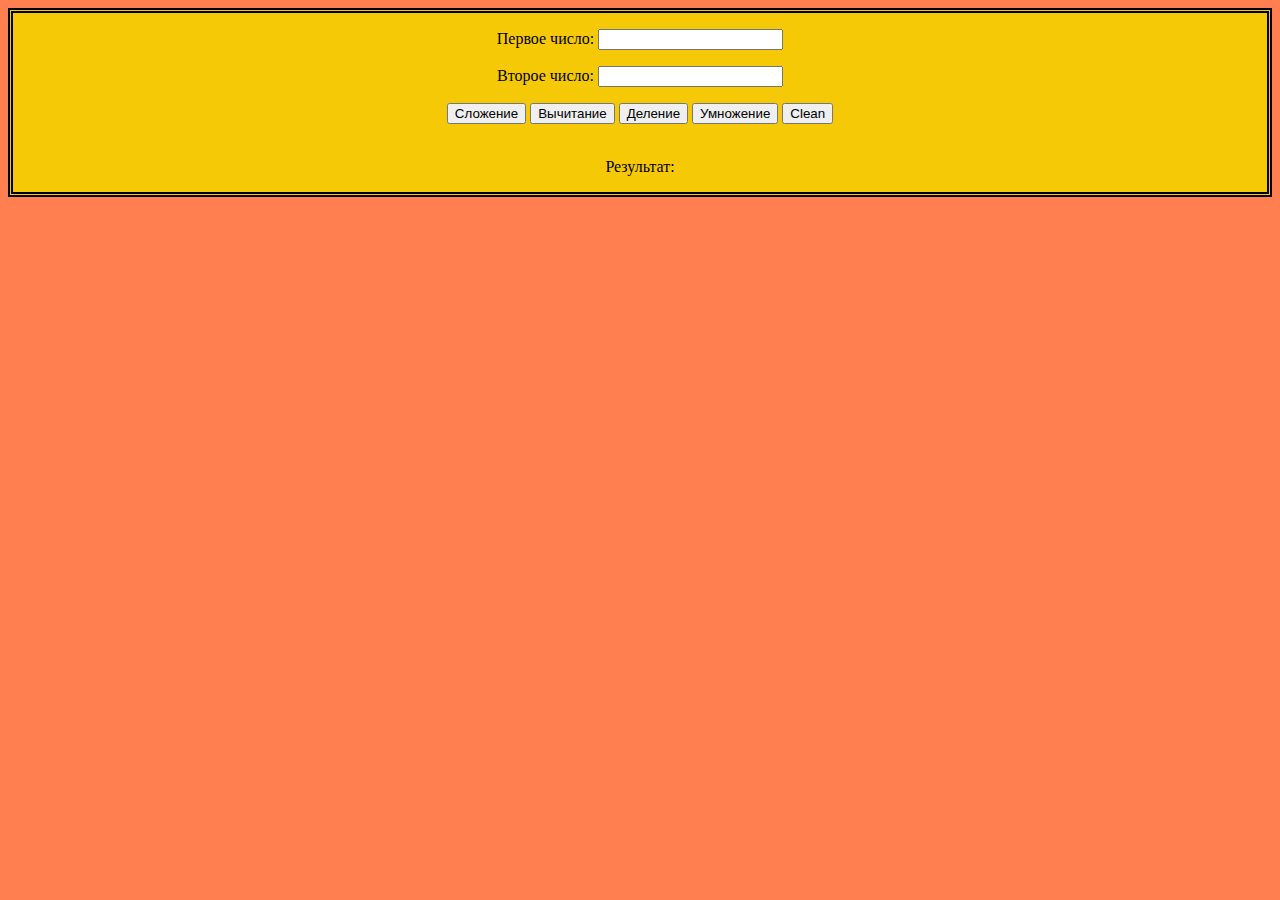
<file: calculator/index.html>
<!DOCTYPE html>
<html lang="en">
<head>
    <meta charset="UTF-8">
    <meta name="viewport" content="width=device-width, initial-scale=1.0">
    <title>Калькулятор</title> 
    <link rel="stylesheet" href="style.css">
    <script src="script.js"></script>
    
</head>
<body>
    <div id="maincalc" align="center">
    <div id="calc">
    <p>Первое число: <input type="text" id="num1"></p>
    <p>Второе число: <input type="text" id="num2"></p>
    <button onclick="plus()">Сложение</button>
    <button onclick="minus()">Вычитание</button>
    <button onclick="deleniye()">Деление</button>
    <button onclick="umnozheniye()">Умножение</button>
    <button onclick="clean()">Clean</button>
</div>
<br>
    <div id="res" align="center">
        <p>Результат: <span id = "result"></span></p>
    </div>
</div>
</body>
</html>
</file>
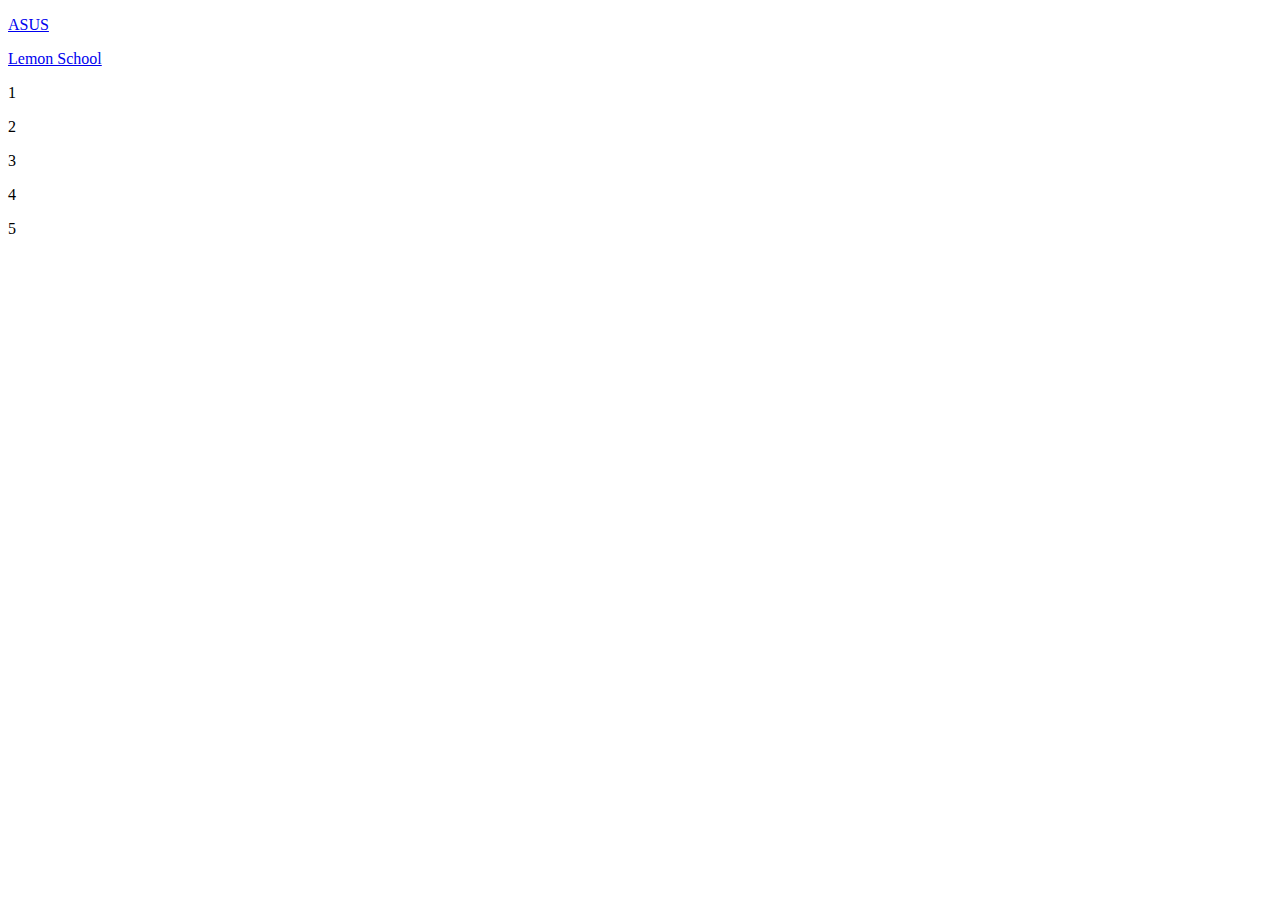
<file: course js/6 дз/index.html>
<!DOCTYPE html>
<html lang="en">
<head>
    <meta charset="UTF-8">
    <meta name="viewport" content="width=device-width, initial-scale=1.0">
    <title>title</title>
</head>
<body>
    <p><a id=1 href="https://www.asus.com/ua/"> ASUS</a></p> 
    <p><a id=2 href="https://lemon.school/"> Lemon School</a></p>
    <p class='phrase'>1</p>
    <p class='no-phrase'>2</p>
    <p class='phrase'>3</p>
    <p class='phrase'>4</p>
    <p class='no-phrase'>5</p>
    
</body>
</html>
<script src="2.js"></script>
</file>
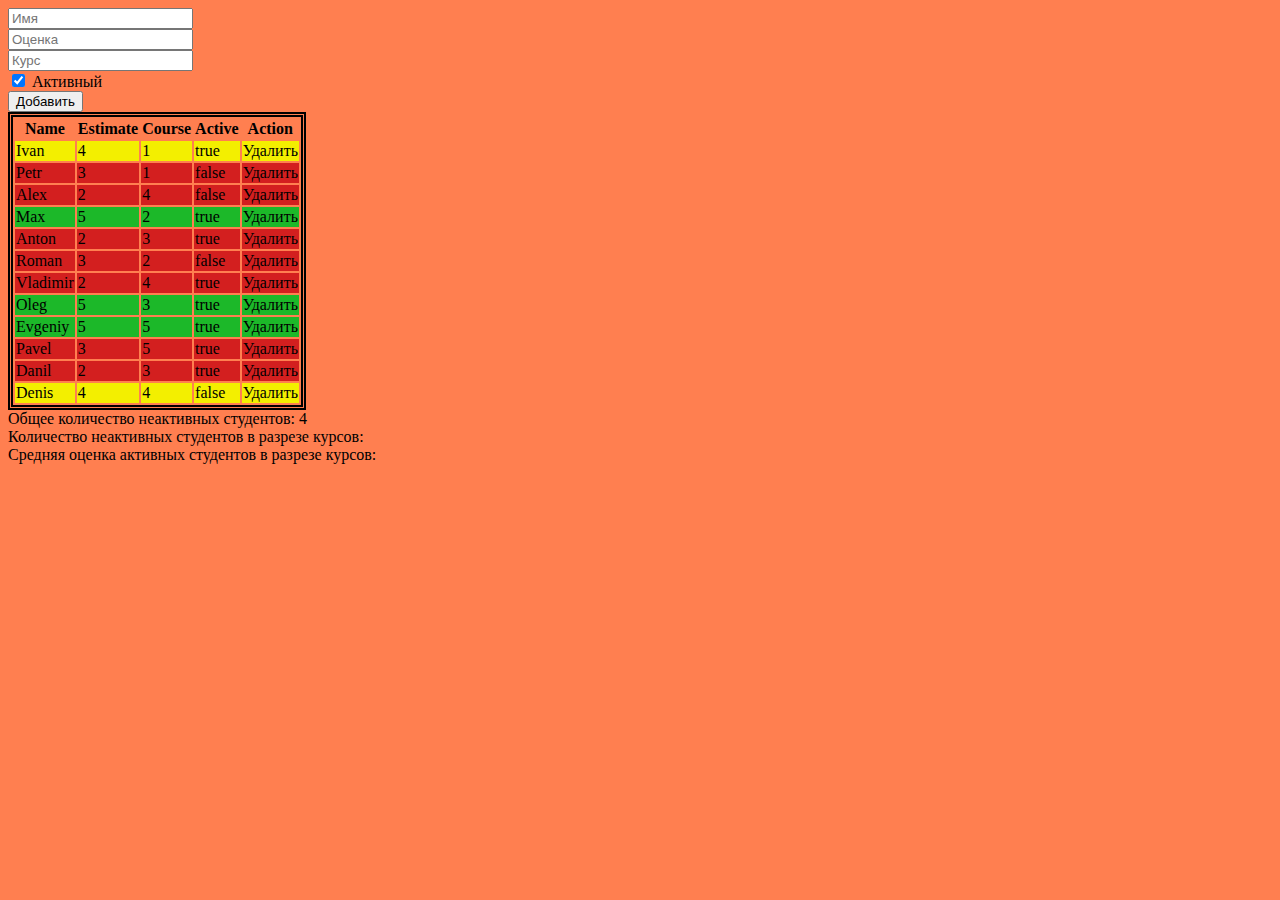
<file: course js/6 дз/index2.html>
<!DOCTYPE html>
<html lang="en">
<head>
    <meta charset="UTF-8">
    <meta name="viewport" content="width=device-width, initial-scale=1.0">
    <title>Document</title>
    <script src="3.js" async></script>

    <link rel="stylesheet" type="text/css" href="main.css">
</head>
<body>
    <div id="all">
    <form action="" method="POST" onsubmit="return false;">
        <input type="text" name="first_name" value="" placeholder="Имя" />
        <br />
        <input type="text" name="estimate" value="" placeholder="Оценка" />
        <br />
        <input type="text" name="course" value="" placeholder="Курс" />
        <br />
        <input type="checkbox" id="is_active" name="is_active" checked />
        <label for="is_active">Активный</label>
        <br />
        <input type="submit" id="add" name="add" value="Добавить" />
      </form>
    <table class="students">
        <thead>
            <tr>
                <th>Name</th>
                <th>Estimate</th>
                <th>Course</th>
                <th>Active</th>
                <th>Action</th>
            </tr>
        </thead>
        <tbody>
            
        </tbody>
    </table>
    <div>Общее количество неактивных студентов: <span id = "notActive"></span></div>
  <div>Количество неактивных студентов в разрезе курсов: <span id = "notActiveCourse"></span></div>
  <div>Средняя оценка активных студентов в разрезе курсов: <span id = "avarageEst"></span></div>
</div>
</body>
</html>
</file>
<file: calculator/style.css>
#maincalc{
    border: 5px double black;
    margin-left: auto;
    margin-right: auto;
    background-color: rgb(245, 201, 6);
}

body{
    background-color: coral;
}
</file>
<file: course js/6 дз/main.css>
.good {
    background-color: #1cb829;
}

.bad {
    background-color: #d31f1f;
}

.ts {
    background-color: #f3ef00;
}

body{
    background-color: coral;
}

.students {
    border: 5px double black;
}
</file>
